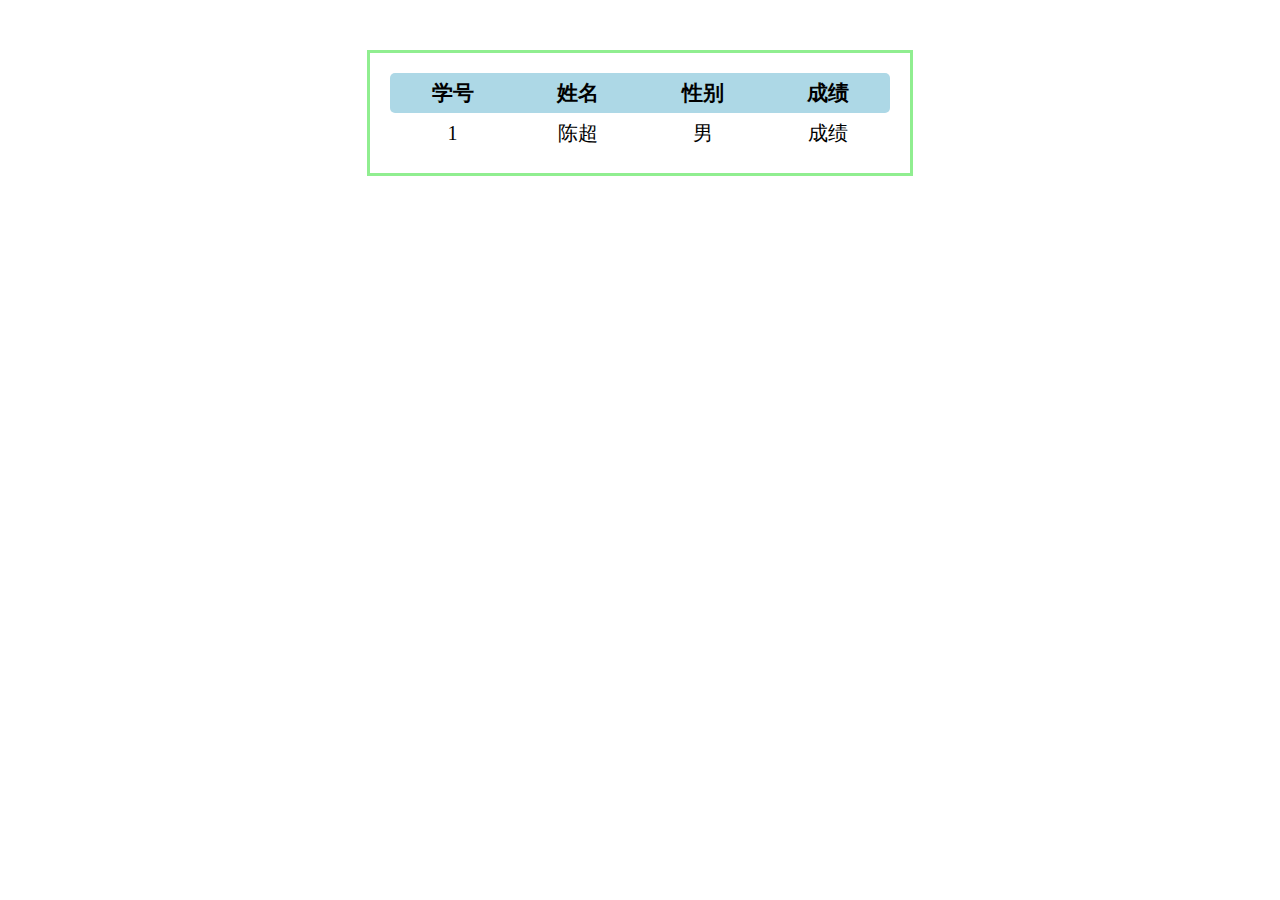
<file: detail.html>
<!DOCTYPE html>
<html lang="en">
<head>
    <meta charset="UTF-8">
    <title>详情页</title>
    <link rel="stylesheet" href="css/detail.css">
</head>
<body>
<div class="box">
    <h2 class="header">
        <span>学号</span>
        <span>姓名</span>
        <span>性别</span>
        <span>成绩</span>
    </h2>
    <div class="info">
        <span>1</span>
        <span>陈超</span>
        <span>男</span>
        <span>成绩</span>
    </div>
</div>
</body>
<script src="js/ajax.js"></script>
<script src="js/detail.js"></script>
</html>
</file>
<file: css/detail.css>
*{
    padding: 0;
    margin: 0;
}
html, body{
    width: 100%;
    height: 100%;
    overflow-x: hidden;
    font-family: "Microsoft Sans Serif";
    font-size: 14px;
    color: #000;
}
.box{
    width: 500px;
    margin: 50px auto;
    padding: 20px;
    border: 3px solid lightgreen;
}
.header, .info{
    width: 500px;
    height: 40px;
    background: lightblue;
    border-radius: 5px;
}
.info{
    background: none;
}
.header span, .info span{
    float: left;
    width: 25%;
    height: 40px;
    text-align: center;
    line-height: 40px;
}
.info span{
    font-size: 20px;
}
</file>
